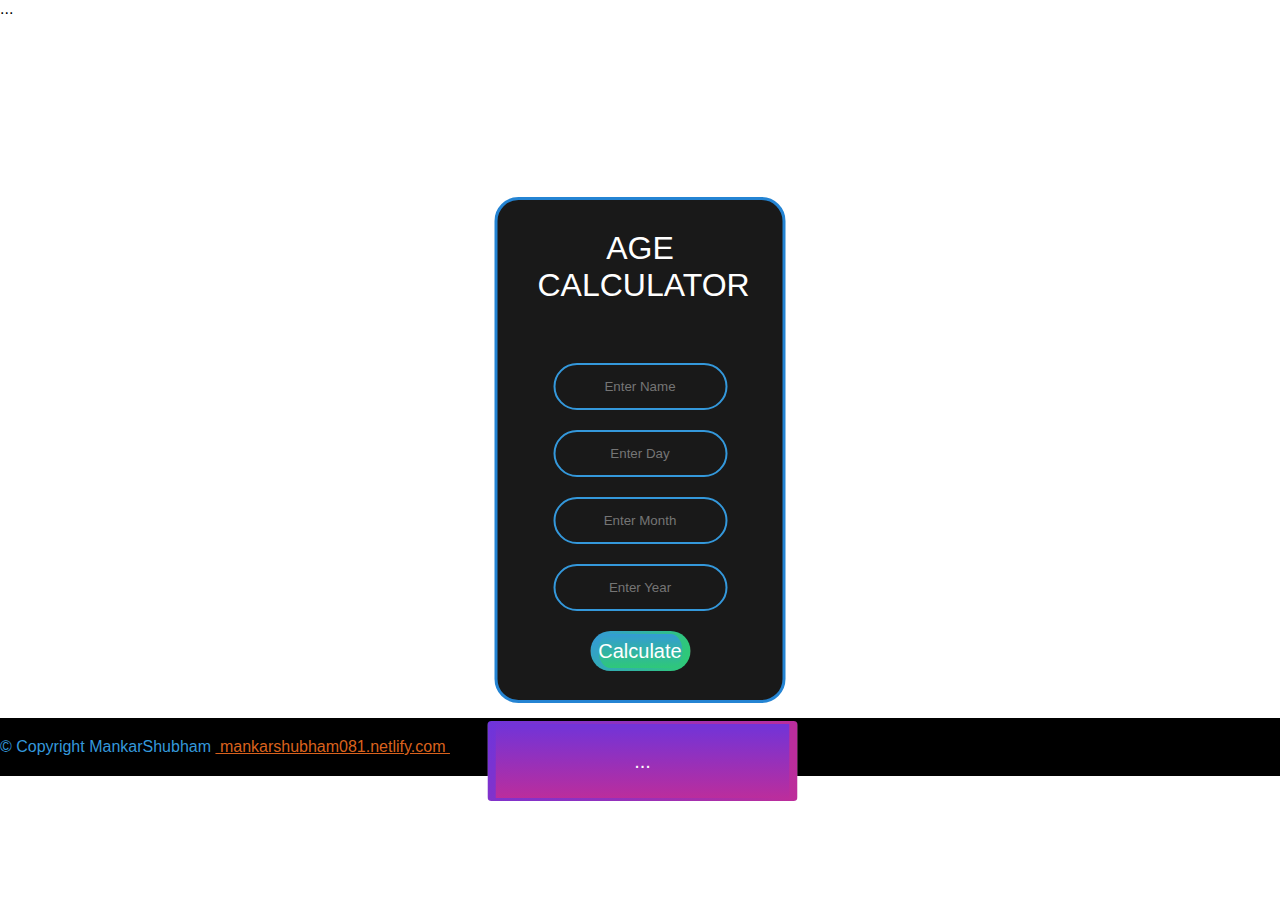
<file: index.html>
<!DOCTYPE html>
<html>
	<head>
		 <!-- meta -->
		 <meta charset="utf-8">
		 <meta name="viewport" content="width=device-width, initial-scale=1">
		 <meta http-equiv="X-UA-Compatible" content="IE=edge">
		 
		<title>Age-Calculator</title>
		<link rel="stylesheet" type="text/css" href="./assets/css/style1.css">
	</head>
<body style="background-image: linear-gradient(tarnsparent,#42455a),radial-gradient(circle at top left,#fd00da,#19d7f8);";>
	<div class="box">
	<!--	<form class="box" method="POST">  -->
			<h1>Age Calculator</h1><br>
			<input type="text" name="" placeholder="Enter Name" id="user">
			<input type="text" name="" placeholder="Enter Day" id="day">
			<input type="text" name="" placeholder="Enter Month" id="month">
			<input type="text" name="" placeholder="Enter Year" id="year">
			<!-- <input type="text" id="result"> -->

			<!-- <button type="submit" name="" value="Submit" id="submit">Submit</button> -->
			
			<button id="submit">Calculate</button>
			<button class="btnn"> <div id="result">...</div></button>

		<!-- <input type="text" id="result"> -->
	<!--	</form>  -->
	</div>


	 <div id="result">...</div>
    <script src="./assets/js/script1.js"></script>
	
	<footer>
            <div class="container">
                <div class="row">
                    <div class="col-sm-6">
                        <p class="copyright">© Copyright MankarShubham <a class="color" href="https://mankarshubham081.netlify.com" target="_blank"> &nbsp;mankarshubham081.netlify.com&nbsp;</a></p>
                    </div>
                </div>
            </div>
        </footer>

	  
</body>
</html>
</file>
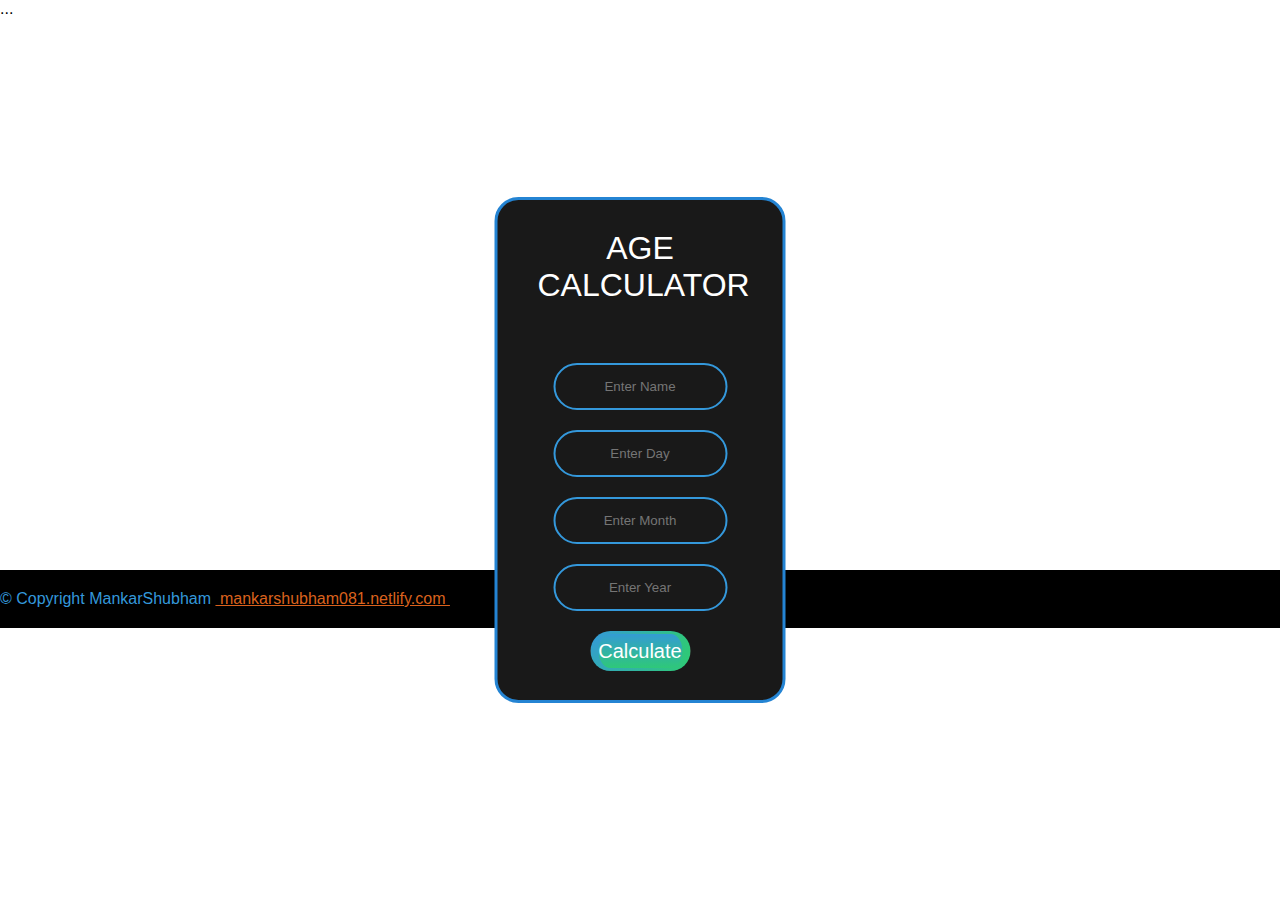
<file: age-calculator.html>
<!DOCTYPE html>
<html>
	<head>
		<meta charset="UTF-8">
		<title>Age-Calculator</title>
		<link rel="stylesheet" type="text/css" href="./css/style.css">
		<link rel="stylesheet" href="./style.css">
	</head>
<body style="background-image: linear-gradient(tarnsparent,#42455a),radial-gradient(circle at top left,#fd00da,#19d7f8);";>
	<div class="box">
	<!--	<form class="box" method="POST">  -->
			<h1>Age Calculator</h1><br>
			<input type="text" name="" placeholder="Enter Name" id="user">
			<input type="text" name="" placeholder="Enter Day" id="day">
			<input type="text" name="" placeholder="Enter Month" id="month">
			<input type="text" name="" placeholder="Enter Year" id="year">
			<!-- <input type="text" id="result"> -->

			<!-- <button type="submit" name="" value="Submit" id="submit">Submit</button> -->
			
			<button id="submit">Calculate</button>
			<!-- <input type="text" id="result"> -->
	<!--	</form>  -->
	</div>


	 <div id="result">...</div>
    <script src="./js/script.js"></script>
	
	<footer>
            <div class="container">
                <div class="row">
                    <div class="col-sm-6">
                        <p class="copyright">© Copyright MankarShubham <a class="color" href="https://mankarshubham081.netlify.com" target="_blank"> &nbsp;mankarshubham081.netlify.com&nbsp;</a></p>
                    </div>
                </div>
            </div>
        </footer>

	  
</body>
</html>
</file>
<file: assets/css/style1.css>
body{
	margin: 0;
	padding: 0;
	font-family: sans-serif;
	/* background-color: rgb(42, 41, 43); */

}

header{
	/* background-image : linear-gradient(rgba(0,0,0,0.4),rgba(0,0,0,0.4)),url(../img1e.jpg); */
	background-color: #191919;
	height: 100vh;
	background-size: cover;
	background-position: center;
}

.box{
	height: 420px;
	width: 205px;
	padding: 40px;
	position: absolute;
	top: 50%;
	left: 50%;
	transform: translate(-50%,-50%);
	background: #191919;
	text-align: center; 	
	border: 3px solid rgb(36, 132, 211);
	border-radius: 24px;
}

.box h1{
	margin-top: -10px;	
	color:white;
	text-transform: uppercase;
	font-weight: 500;
}

.box input[type = "text"],.box input[type = "password"]{
	border:0;
	background:none;
	display: block;
	margin : 20px auto;
	text-align: center;
	border: 2px solid #3498db;
	padding: 14px 10px;
	width: 150px;
	outline: none;
	color: white;
	border-radius: 24px;
 	transition: 0.25s; 
}

.box input[type = "text"]:focus,.box input[type = "password"]:focus{
	width: 200px;
	border-color: #2ecc71;

}



.box input[type = "submit"]{
	border: 0;
	background: none;
	display: block;
	margin: 20px auto;
	text-align: center;
	border: 2px solid #3498db; 
	padding: 14px 40px;
	outline: none;
	color: white;
	border-radius: 24px;
	transition : 0.25s;
	cursor: pointer;		
}


.box input[type = "submit"]:hover{
	background: #2ecc71;
}

.box button{
	height: 40px;
	width: 100px;
	font-size: 20px;
	color: #fff;
	text-decoration : none;
	border:2px solid transparent;
	border-radius: 25px;
	background-image: linear-gradient(#3498db,#2ecc71),radial-gradient(circle at top left,#3498db,#2ecc71);
	background-origin : border-box;
	background-clip: content-box,border-box;
}

.box .btnn
{
	height: 80px;
	width: 310px;
	font-size: 20px;
	color: #fff;
	text-decoration : none;
	border:2px solid transparent;
	border-radius: 4px;
	background-image: linear-gradient(#6e34db,#be2d9a),radial-gradient(circle at top left,#6e34db,#be2d9a);
	background-origin : border-box;
	background-clip: content-box,border-box;
	margin-top: 50px;
	margin-left: -50px;
	margin-bottom: 50px;
}

#result {
 /* margin-left: 40%;  
	margin: 600	 <div id="result">...</div>
	 <div id="result">...</div>
px 0px 0px 470px;
	
	text-align:center */
}


/*--------------------------------------------------------------
# Footer
--------------------------------------------------------------*/



footer {
	width: 100%;
	background: #000;
	color: #3498db;
	margin-top:700px;
}

.copyright {
	margin: 0;
	padding: 20px 0px;
	text-align: left;
	color:#3498db;
}

.copyright .color{
	color:#da621d;
}
.designed {
	margin: 0;
	padding: 20px 0px;
	text-align: right;
	color:#3498db;
}

.designed a:hover {
	color: #3498db;
}
</file>
<file: css/style.css>
body{
	margin: 0;
	padding: 0;
	font-family: sans-serif;
	/* background-color: rgb(42, 41, 43); */

}

header{
	/* background-image : linear-gradient(rgba(0,0,0,0.4),rgba(0,0,0,0.4)),url(../img1e.jpg); */
	background-color: #191919;
	height: 100vh;
	background-size: cover;
	background-position: center;
}

.box{
	height: 420px;
	width: 205px;
	padding: 40px;
	position: absolute;
	top: 50%;
	left: 50%;
	transform: translate(-50%,-50%);
	background: #191919;
	text-align: center; 	
	border: 3px solid rgb(36, 132, 211);
	border-radius: 24px;
}

.box h1{
	margin-top: -10px;	
	color:white;
	text-transform: uppercase;
	font-weight: 500;
}

.box input[type = "text"],.box input[type = "password"]{
	border:0;
	background:none;
	display: block;
	margin : 20px auto;
	text-align: center;
	border: 2px solid #3498db;
	padding: 14px 10px;
	width: 150px;
	outline: none;
	color: white;
	border-radius: 24px;
 	transition: 0.25s; 
}

.box input[type = "text"]:focus,.box input[type = "password"]:focus{
	width: 200px;
	border-color: #2ecc71;

}



.box input[type = "submit"]{
	border: 0;
	background: none;
	display: block;
	margin: 20px auto;
	text-align: center;
	border: 2px solid #3498db; 
	padding: 14px 40px;
	outline: none;
	color: white;
	border-radius: 24px;
	transition : 0.25s;
	cursor: pointer;		
}


.box input[type = "submit"]:hover{
	background: #2ecc71;
}

.box button{
	height: 40px;
	width: 100px;
	font-size: 20px;
	color: #fff;
	text-decoration : none;
	border:2px solid transparent;
	border-radius: 25px;
	background-image: linear-gradient(#3498db,#2ecc71),radial-gradient(circle at top left,#3498db,#2ecc71);
	background-origin : border-box;
	background-clip: content-box,border-box;
}


#result {
 /* margin-left: 40%;  
	margin: 600	 <div id="result">...</div>
	 <div id="result">...</div>
px 0px 0px 470px;
	
	text-align:center */
}


/*--------------------------------------------------------------
# Footer
--------------------------------------------------------------*/



footer {
	width: 100%;
	background: #000;
	color: #3498db;
	margin-top:552px;
}

.copyright {
	margin: 0;
	padding: 20px 0px;
	text-align: left;
	color:#3498db;
}

.copyright .color{
	color:#da621d;
}
.designed {
	margin: 0;
	padding: 20px 0px;
	text-align: right;
	color:#3498db;
}

.designed a:hover {
	color: #3498db;
}
</file>
<file: style.css>
body{
	margin: 0;
	padding: 0;
	font-family: sans-serif;
	/* background-color: rgb(42, 41, 43); */

}

header{
	/* background-image : linear-gradient(rgba(0,0,0,0.4),rgba(0,0,0,0.4)),url(../img1e.jpg); */
	background-color: #191919;
	height: 100vh;
	background-size: cover;
	background-position: center;
}

.box{
	height: 420px;
	width: 205px;
	padding: 40px;
	position: absolute;
	top: 50%;
	left: 50%;
	transform: translate(-50%,-50%);
	background: #191919;
	text-align: center; 	
	border: 3px solid rgb(36, 132, 211);
	border-radius: 24px;
}

.box h1{
	margin-top: -10px;	
	color:white;
	text-transform: uppercase;
	font-weight: 500;
}

.box input[type = "text"],.box input[type = "password"]{
	border:0;
	background:none;
	display: block;
	margin : 20px auto;
	text-align: center;
	border: 2px solid #3498db;
	padding: 14px 10px;
	width: 150px;
	outline: none;
	color: white;
	border-radius: 24px;
 	transition: 0.25s; 
}

.box input[type = "text"]:focus,.box input[type = "password"]:focus{
	width: 200px;
	border-color: #2ecc71;

}



.box input[type = "submit"]{
	border: 0;
	background: none;
	display: block;
	margin: 20px auto;
	text-align: center;
	border: 2px solid #3498db; 
	padding: 14px 40px;
	outline: none;
	color: white;
	border-radius: 24px;
	transition : 0.25s;
	cursor: pointer;		
}


.box input[type = "submit"]:hover{
	background: #2ecc71;
}

.box button{
	height: 40px;
	width: 100px;
	font-size: 20px;
	color: #fff;
	text-decoration : none;
	border:2px solid transparent;
	border-radius: 25px;
	background-image: linear-gradient(#3498db,#2ecc71),radial-gradient(circle at top left,#3498db,#2ecc71);
	background-origin : border-box;
	background-clip: content-box,border-box;
}


#result {
 /* margin-left: 40%;  
	margin: 600	 <div id="result">...</div>
	 <div id="result">...</div>
px 0px 0px 470px;
	
	text-align:center */
}


/*--------------------------------------------------------------
# Footer
--------------------------------------------------------------*/



footer {
	width: 100%;
	background: #000;
	color: #3498db;
	margin-top:552px;
}

.copyright {
	margin: 0;
	padding: 20px 0px;
	text-align: left;
	color:#3498db;
}

.copyright .color{
	color:#da621d;
}
.designed {
	margin: 0;
	padding: 20px 0px;
	text-align: right;
	color:#3498db;
}

.designed a:hover {
	color: #3498db;
}
</file>
